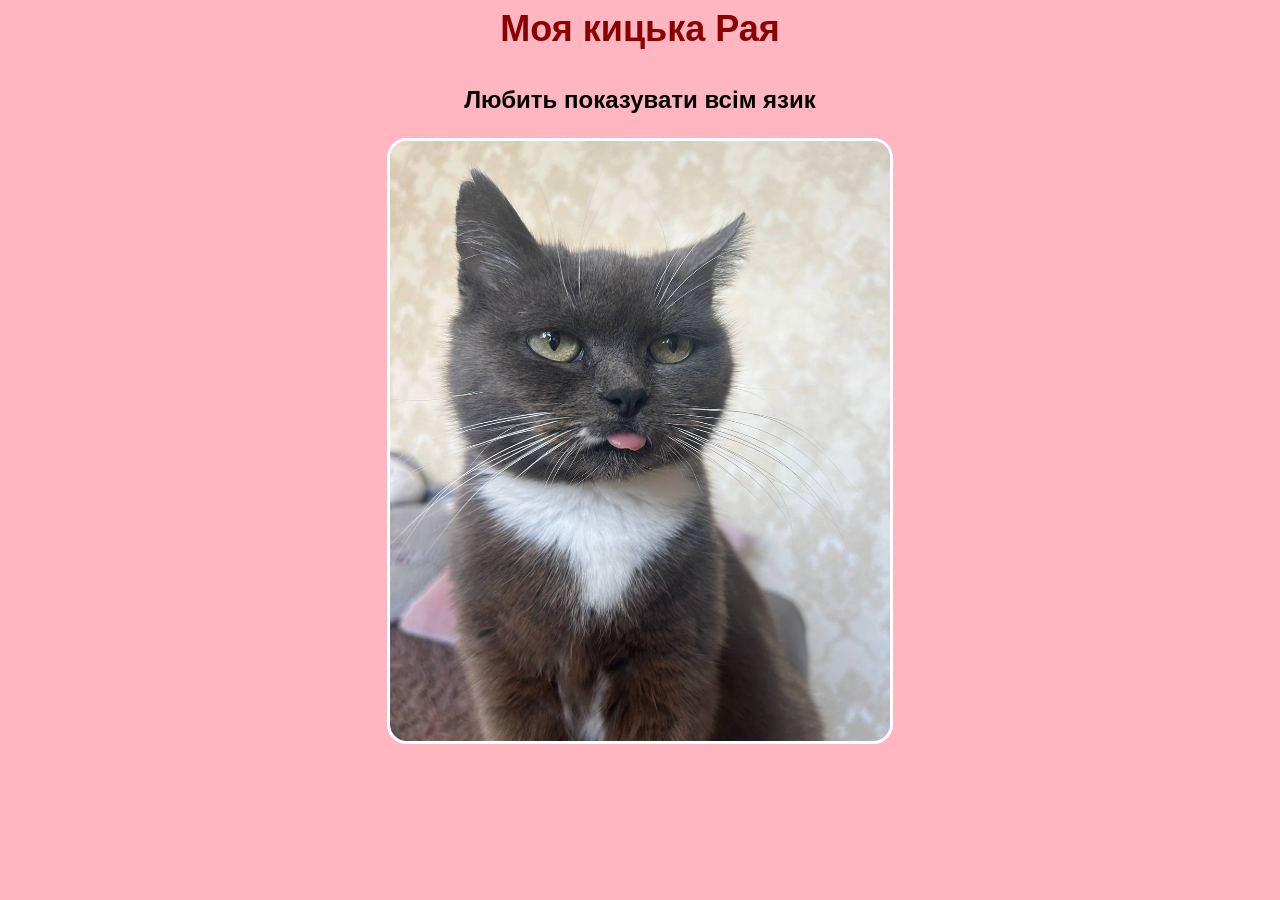
<file: index.html>
<html>
    <head>
        <link rel="stylesheet" href="style.css">
        <meta charset="utf-8">
        <title>Моя кицька Рая</title>
    </head>

    <body>

        <p id="title">Моя кицька Рая</p>

        <p class="text">Любить показувати всім язик</p>

        <img class="cat-photo"
             src="Photos/img.1.jpg"
             width="500"
             height="600">

    </body>
</html>
</file>
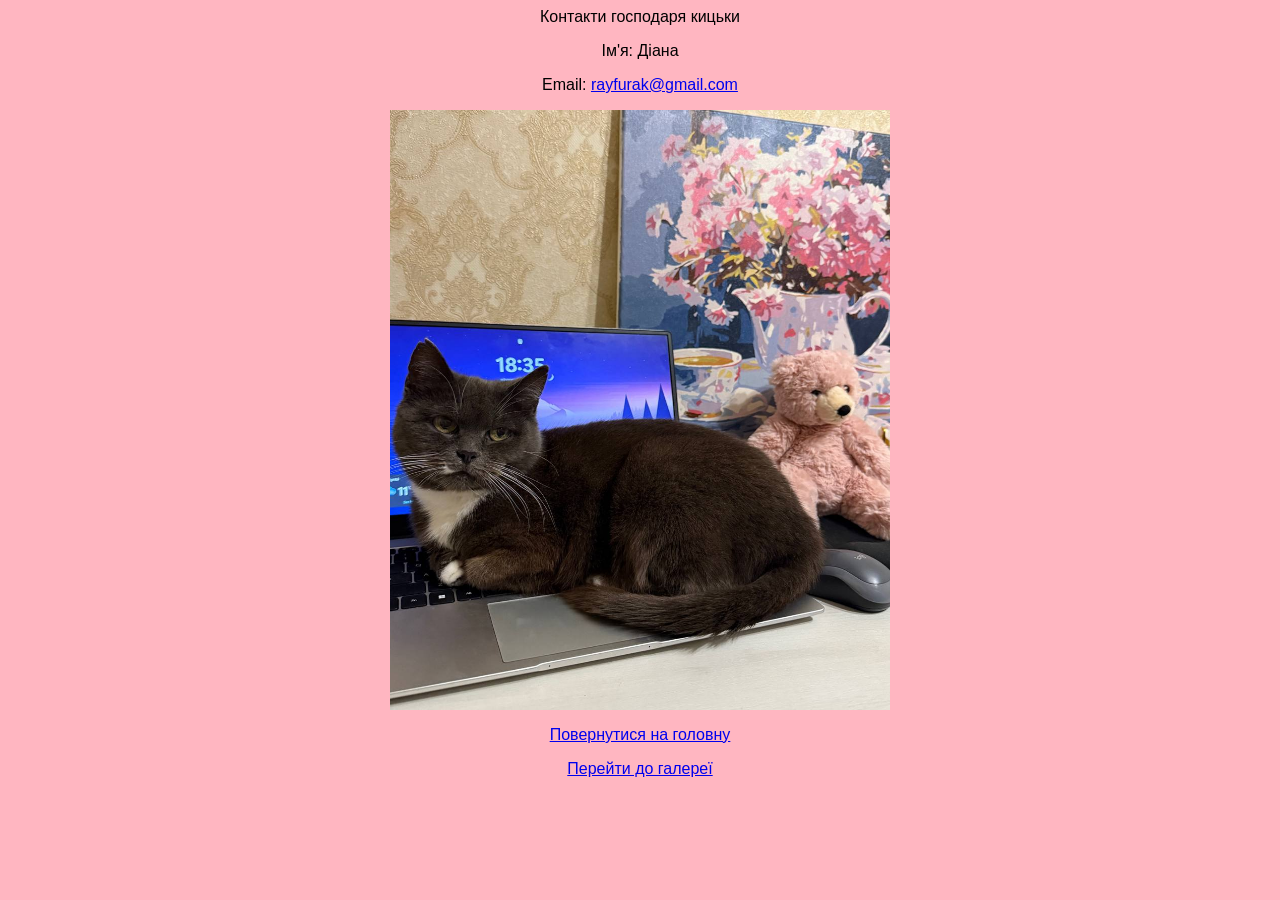
<file: Pages/contact.html>
<html>
    <head>
        <meta http-equiv="content-type" content="text/html; charset=utf-8">
        <title> Контакти</title>
        <link rel="stylesheet" href="../style.css">
    </head>
    <body>
        <p>Контакти господаря кицьки  </p>  
        <p>Ім'я: Діана</p>

        <p> Email: 
            <a href="rayfurak@gmail.com">rayfurak@gmail.com</a>
            </p>
        
        <img src="../Photos/img.2.jpg" width="500" height="600">

        <p>
            <a href="../index.html">Повернутися на головну</a>
        </p>

        <p>
            <a href="gallery.html">Перейти до галереї</a>
        </p>
    </body>
</html>
</file>
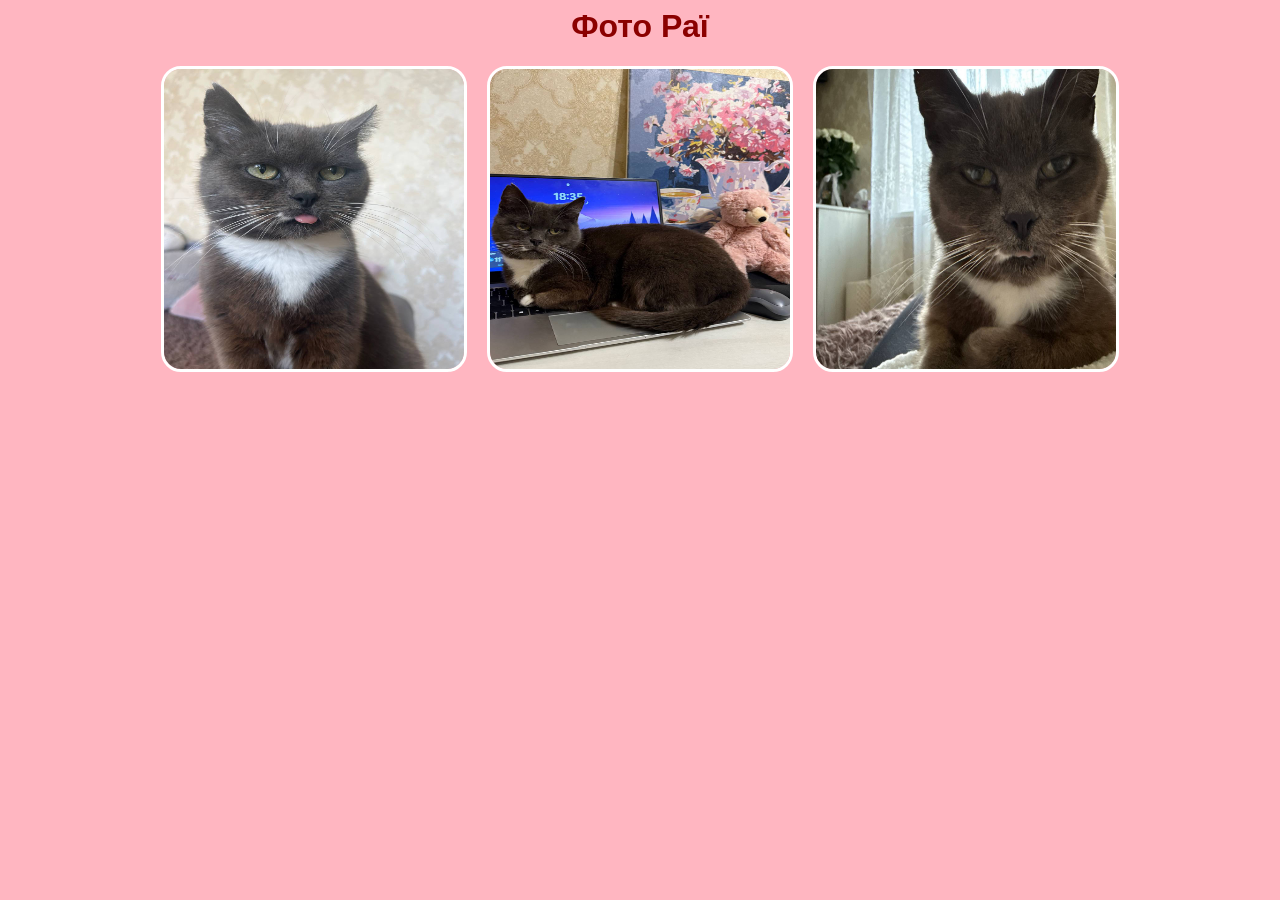
<file: Pages/gallery.html>
<html>
    <head>
        <meta charset="utf-8">
        <title>Галерея</title>

        <link rel="stylesheet" href="../style.css">
    </head>

    <body>

        <h1 class="gallery-title">Фото Раї</h1>

        <div class="gallery">

            <img class="gallery-photo"
                 src="../Photos/img.1.jpg">

            <img class="gallery-photo"
                 src="../Photos/img.2.jpg">

            <img class="gallery-photo"
                 src="../Photos/img.3.jpg">

        </div>

    </body>
</html>
</file>
<file: style.css>
/* Загальні стилі для всіх сторінок */
body {
    background-color: lightpink;
    text-align: center;
    font-family: Arial;
}


/* Головна сторінка */
#title {
    color: darkred;
    font-size: 36px;
    font-weight: bold;
}

.text {
    font-size: 24px;
    font-weight: bold;
}

.cat-photo {
    width: 500px;
    border: 3px solid white;
    border-radius: 20px;
}


/* Галерея */
.gallery-title {
    color: darkred;
    font-size: 32px;
    font-weight: bold;
}

.gallery {
    display: flex;
    justify-content: center;
    gap: 20px;
}

.gallery-photo {
    width: 300px;
    height: 300px;
    border: 3px solid white;
    border-radius: 20px;
}


/* Контакти */
.contact-title {
    color: darkred;
    font-size: 32px;
}

.contact-text {
    font-size: 22px;
}
</file>
